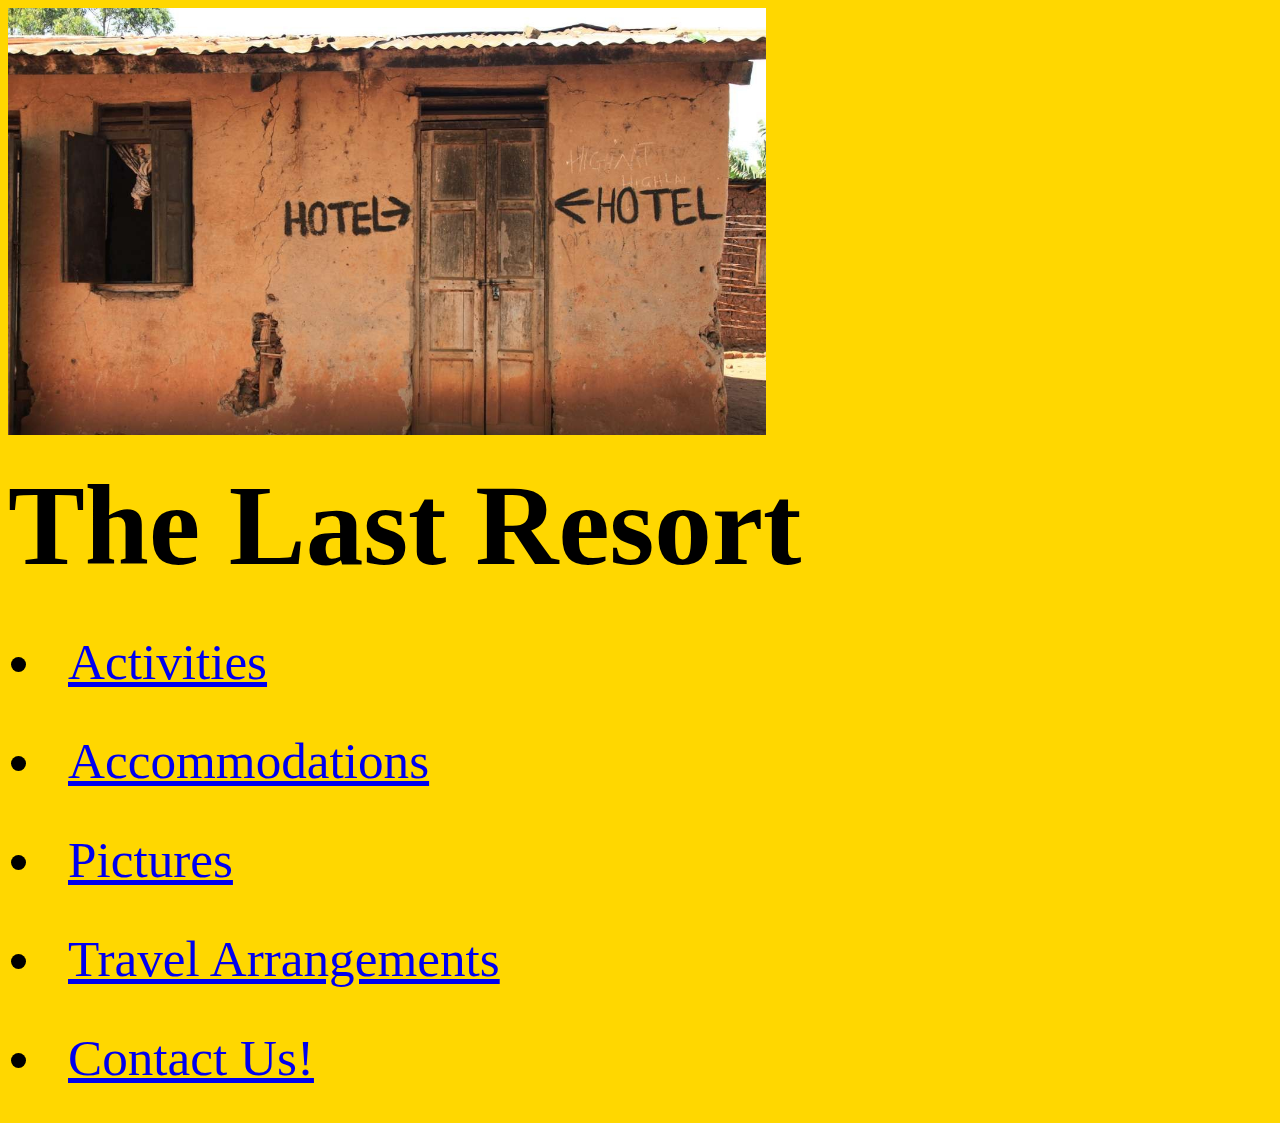
<file: index.html>
<!DOCTYPE html>
<html>
  <img id="hotel" src="images/hotel.jpg" alt ="Picture of the hotel.">
  <head>

    <link href="css/index.css" rel="stylesheet" type="text/css">
    <title>The Last Resort</title>
  </head>
  <body>
    <h1>The Last Resort</h1>

    <p>
      <ul>
        <li><a href="activities.html">Activities</a></li>
        <li><a href="accommodations.html">Accommodations</a></li>
        <li><a href="pictures.html">Pictures</a></li>
        <li><a href="Travel-arrangements.html">Travel Arrangements</a></li>
        <li><a href="contact.html">Contact Us!</a></li>



    </p>
  </body>
</html>
</file>
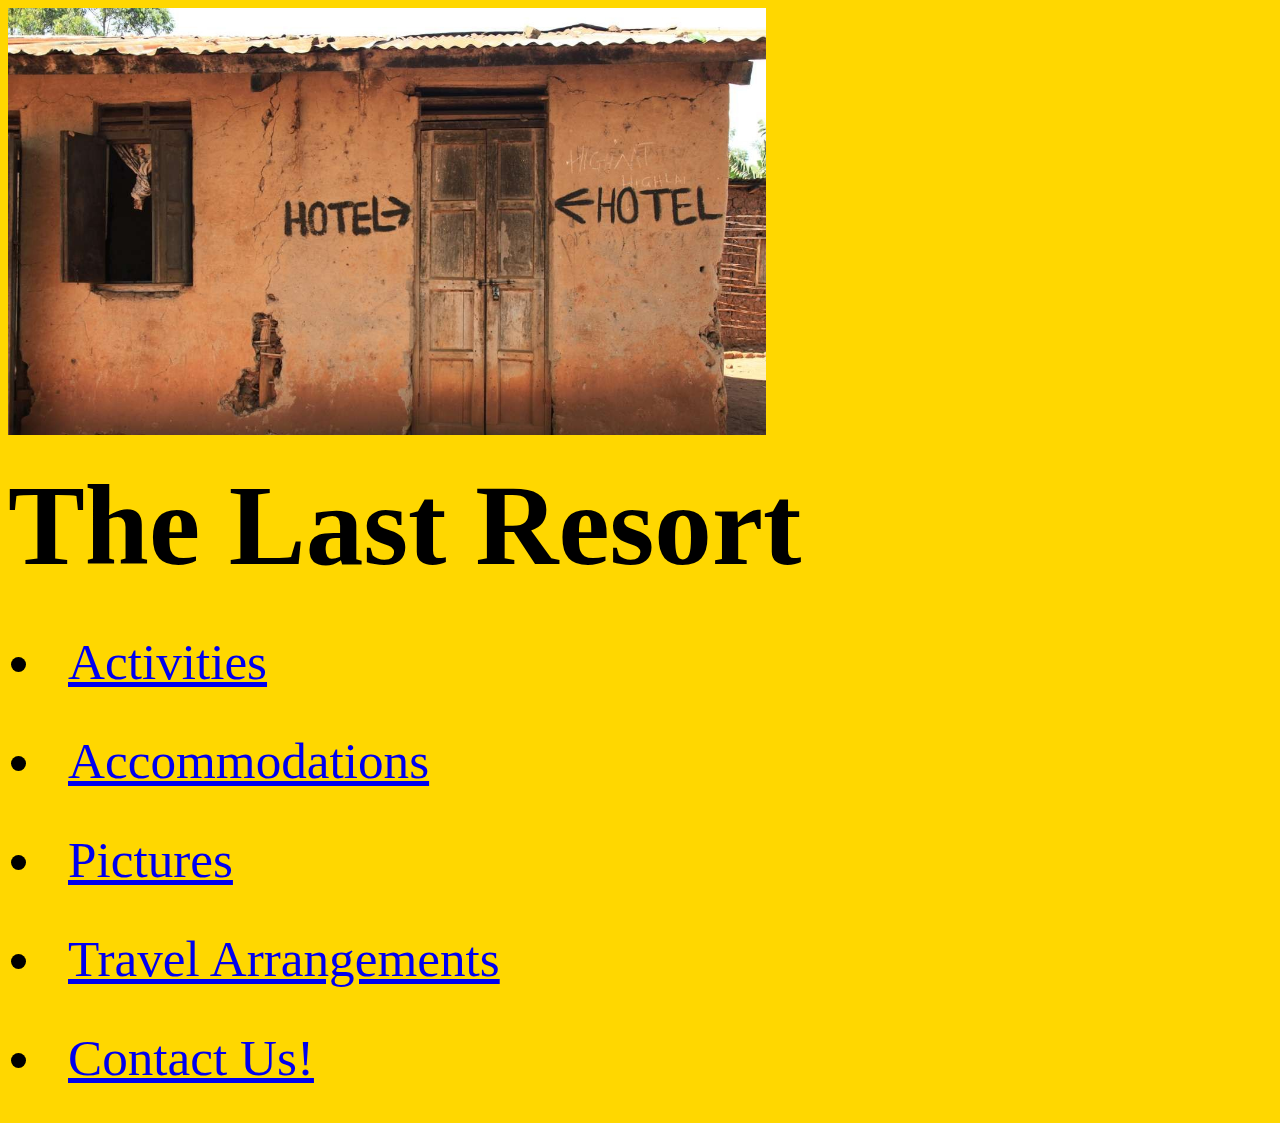
<file: html/index.html>
<!DOCTYPE html>
<html>
  <img id="hotel" src="../images/hotel.jpg" alt ="Picture of the hotel.">
  <head>

    <link href="../css/index.css" rel="stylesheet" type="text/css">
    <title>The Last Resort</title>
  </head>
  <body>
    <h1>The Last Resort</h1>

    <p>
      <ul>
        <li><a href="activities.html">Activities</a></li>
        <li><a href="accommodations.html">Accommodations</a></li>
        <li><a href="pictures.html">Pictures</a></li>
        <li><a href="Travel-arrangements.html">Travel Arrangements</a></li>
        <li><a href="contact.html">Contact Us!</a></li>



    </p>
  </body>
</html>
</file>
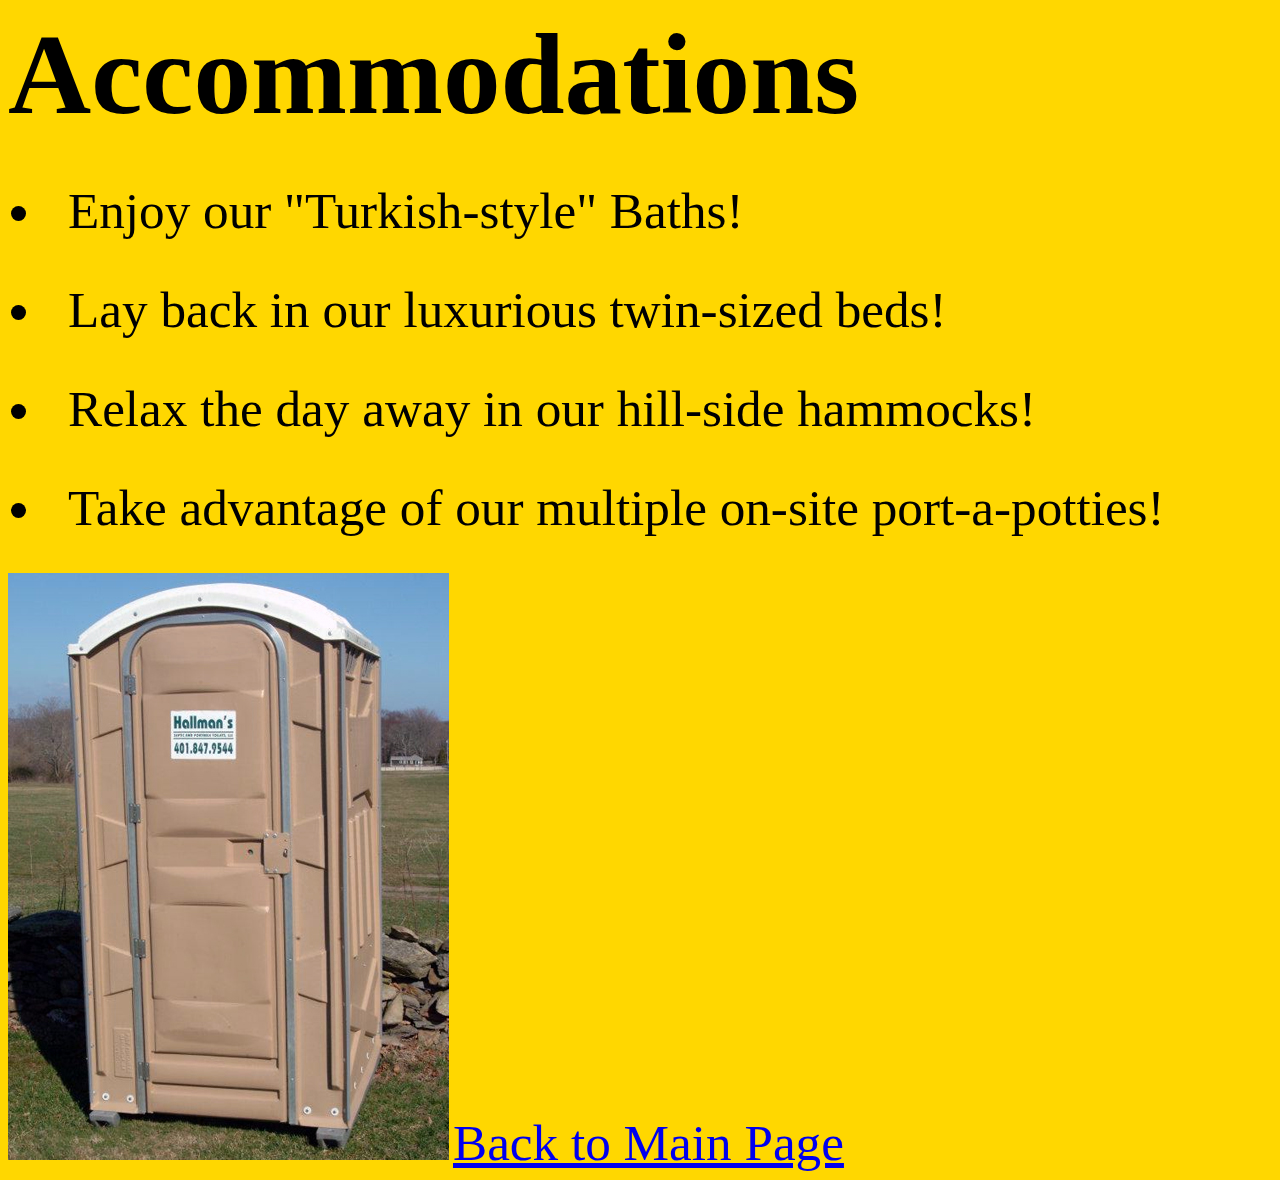
<file: accommodations.html>
<!DOCTYPE html>
<html>
  <head>
    <link href="css/index.css" rel="stylesheet" type="text/css">
    <title>Accommodations</title>
  </head>
  <body>
    <h1>Accommodations</h1>
    <ul>
      <li>Enjoy our "Turkish-style" Baths!</li>
      <li>Lay back in our luxurious twin-sized beds!</li>
      <li>Relax the day away in our hill-side hammocks!</li>
      <li>Take advantage of our multiple on-site port-a-potties!</li>
    </ul>
    <img src="images/port-a-potty.jpg" alt="Picture of Port-a-Potty">
    <a href="index.html">Back to Main Page</a>
  </body>
</html>
</file>
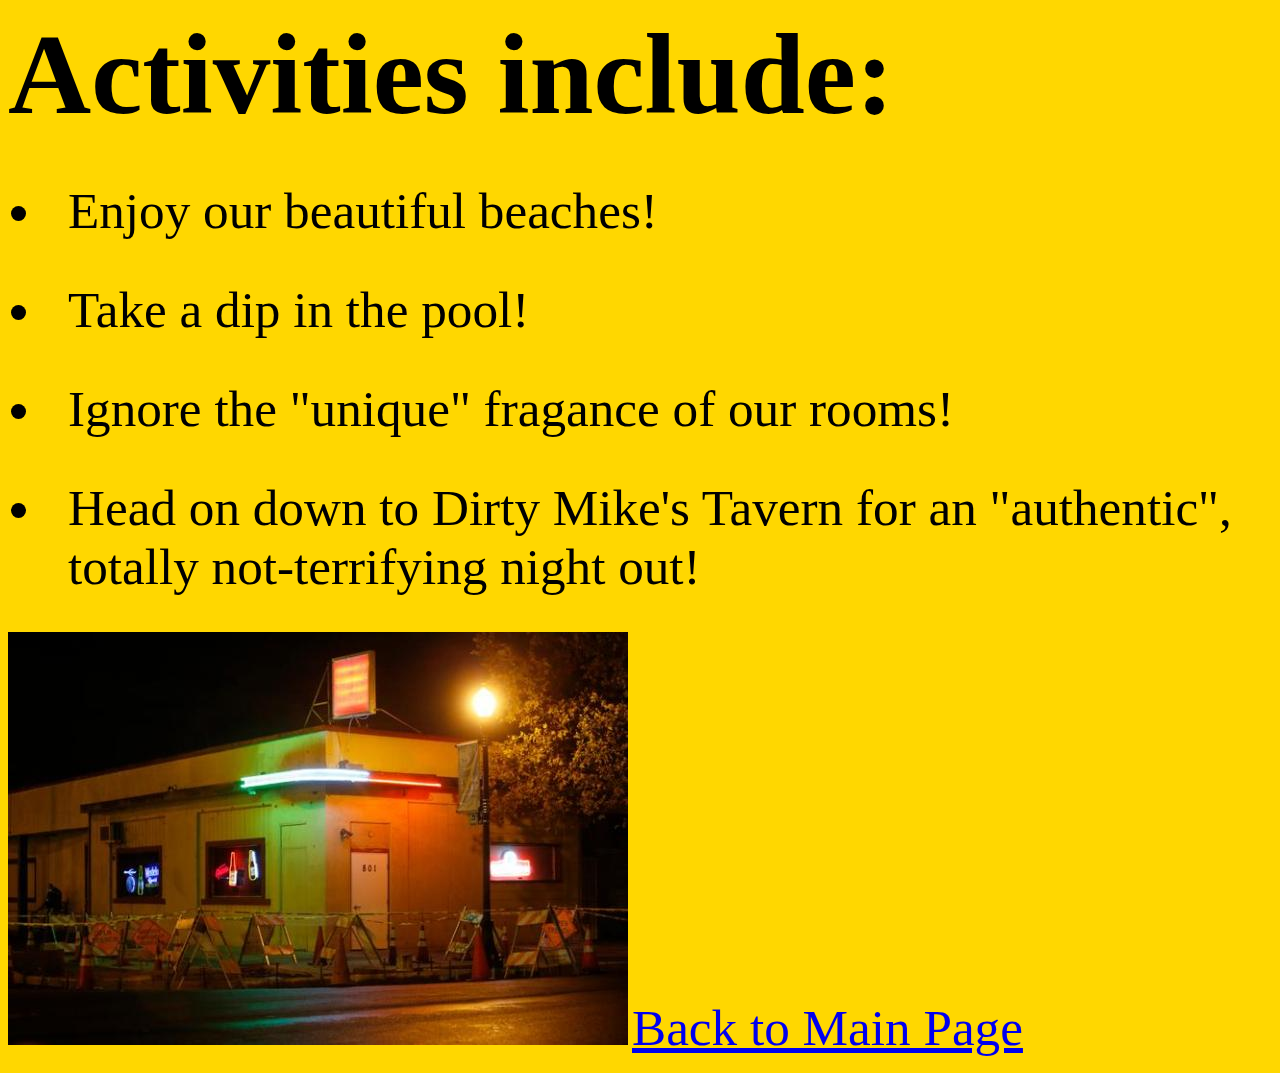
<file: activities.html>
<!DOCTYPE html>
<html>
  <head>
    <link href="css/index.css" rel="stylesheet" type="text/css">
    <title>Activities</title>
  </head>
  <body>
    <h1>Activities include:</h1>

    <p>
      <ul>
        <li>Enjoy our beautiful beaches!</li>
        <li>Take a dip in the pool!</li>
        <li>Ignore the "unique" fragance of our rooms!</li>
        <li>Head on down to Dirty Mike's Tavern for an "authentic", totally not-terrifying night out!</li>
      </ul>
      <img src="images/dirty-mikes.jpg" alt="Picture of Dirty Mike's Tavern">

      <a href="index.html">Back to Main Page</a>


    </p>
  </body>
</html>
</file>
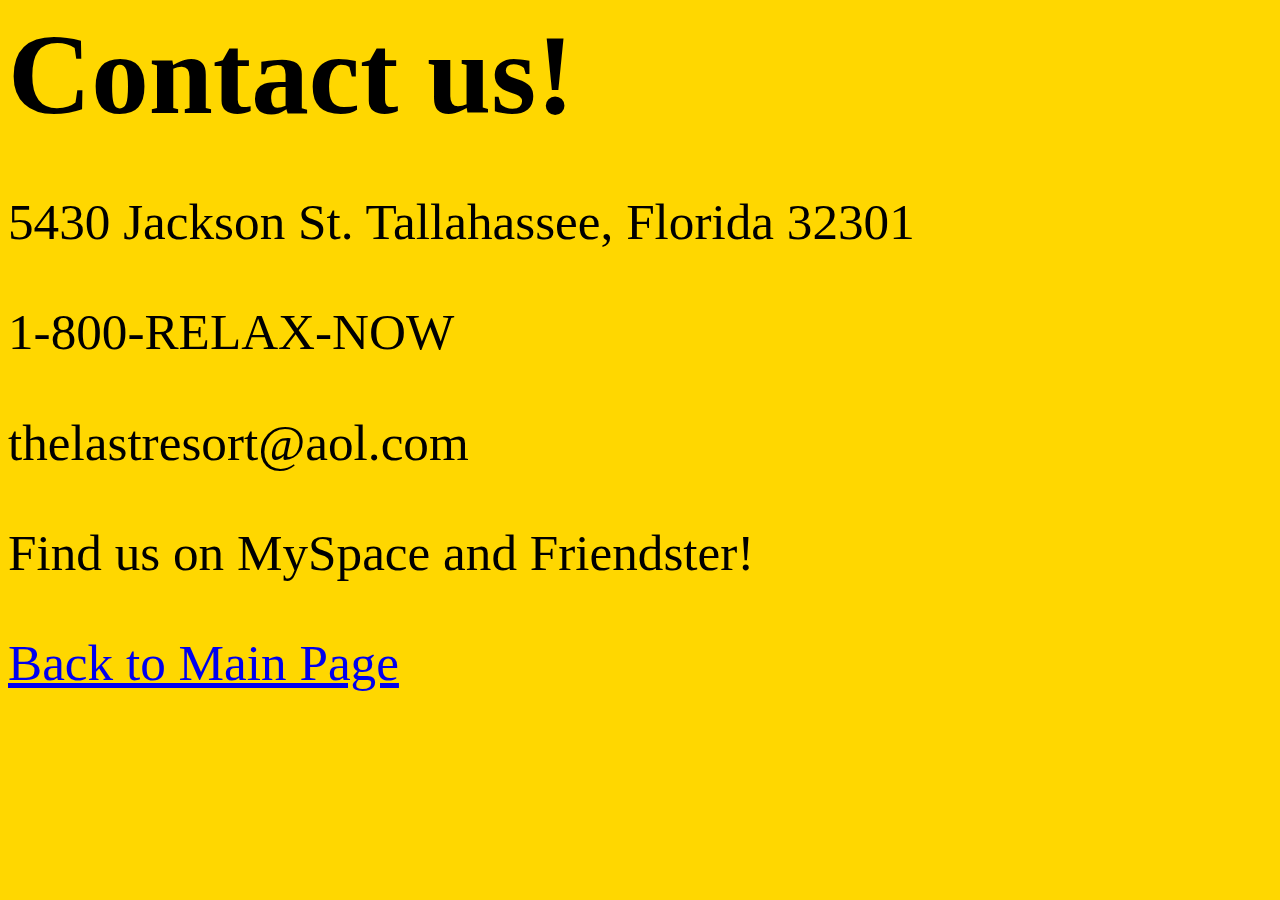
<file: contact.html>
<!DOCTYPE html>
<html>
  <head>
    <link href="css/index.css" rel="stylesheet" type="text/css">
    <title>Contact Us</title>
  </head>
  <body>
    <h1>Contact us!</h1>

      <p id="contact">5430 Jackson St. Tallahassee, Florida 32301</p>
      <p id="contact">1-800-RELAX-NOW</p>
      <p id="contact">thelastresort@aol.com</p>
      <P id="contact">Find us on MySpace and Friendster!</p>

      <a href="index.html">Back to Main Page</a>

  </body>
</html>
</file>
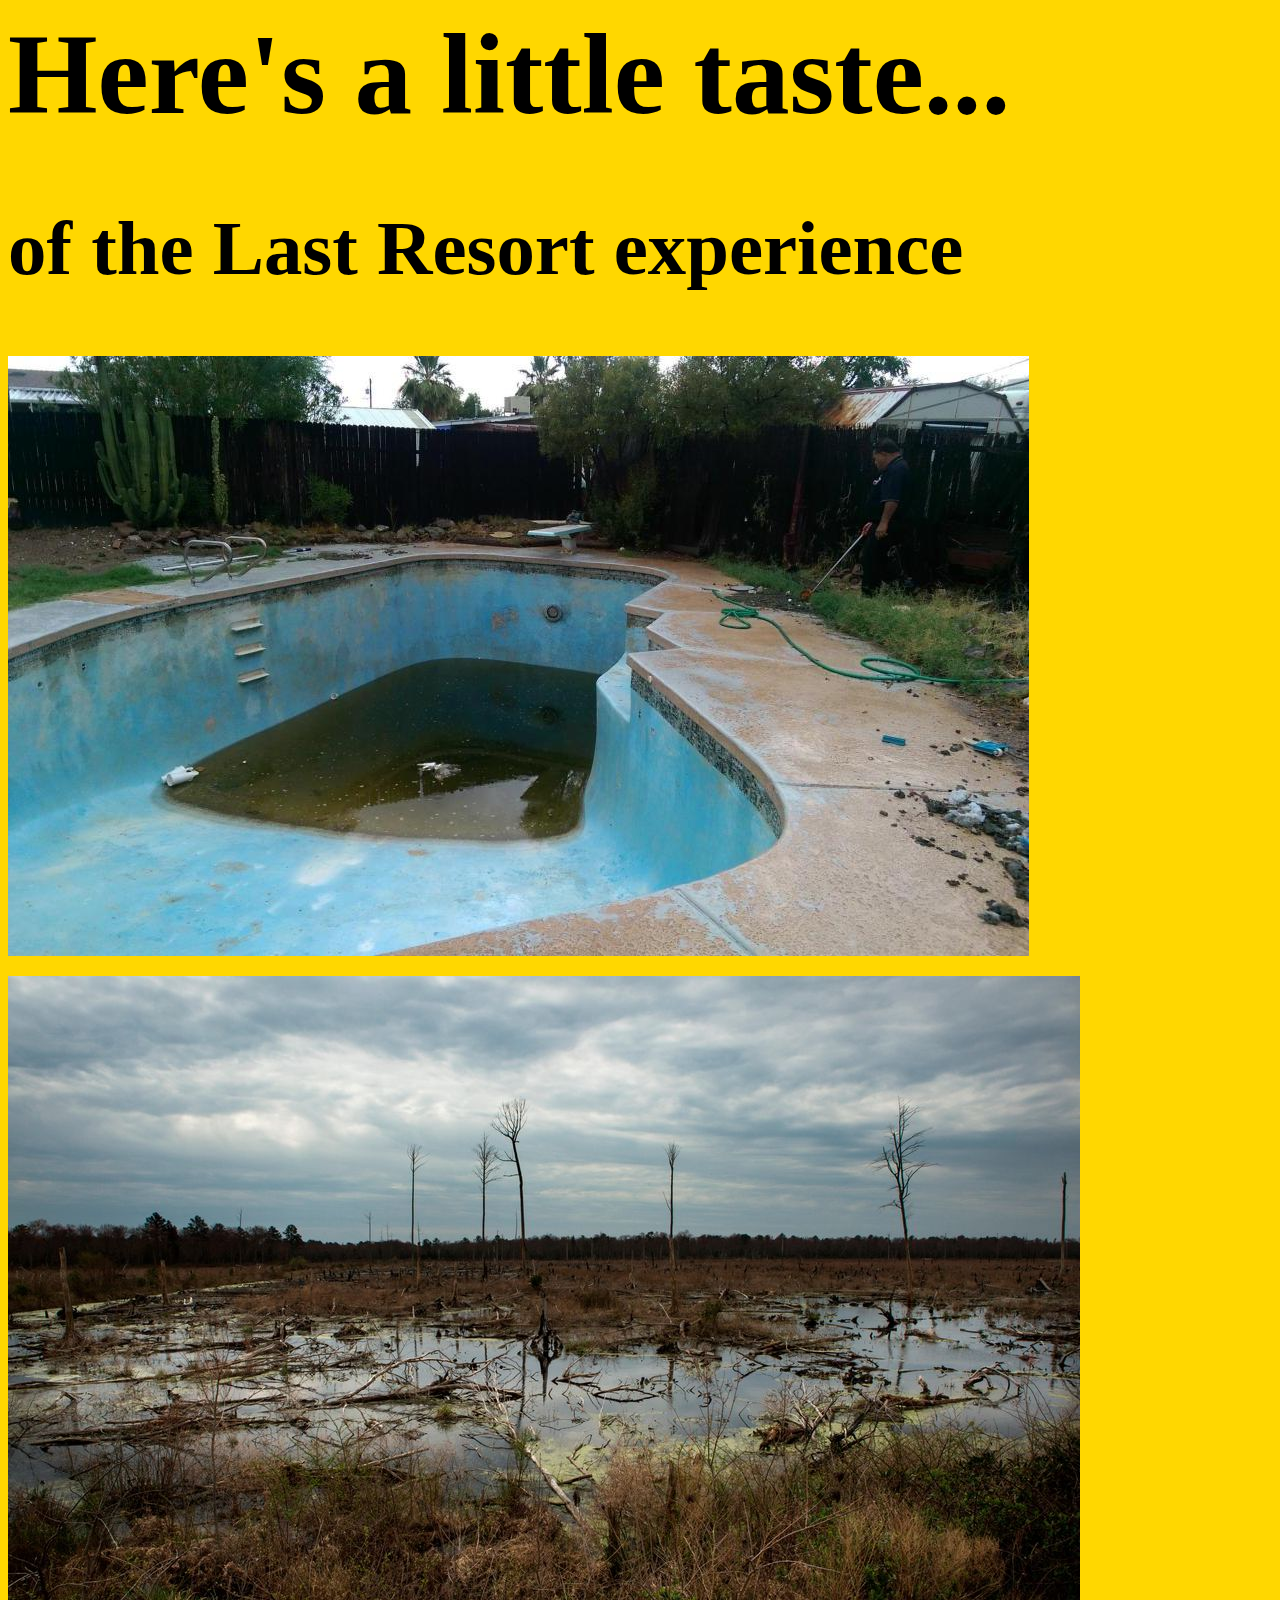
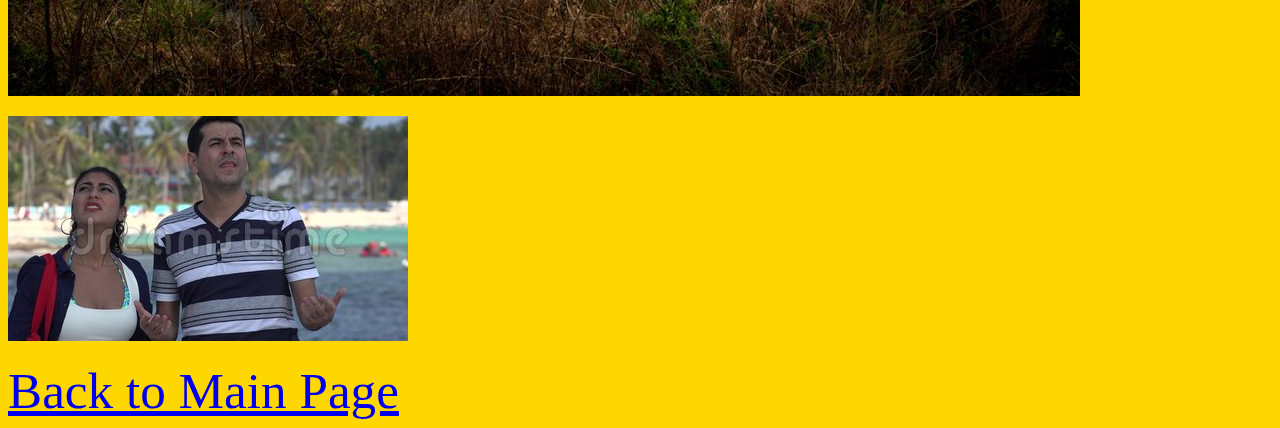
<file: pictures.html>
<!DOCTYPE html>
<html>
  <head>
    <link href="css/index.css" rel="stylesheet" type="text/css">
    <title>Pictures</title>
  </head>
  <body>
    <h1>Here's a little taste...</h1>
    <h2>of the Last Resort experience</h2>
    <p><img src="images/pool.jpg" alt="Photo of the scenic pool"></p>
    <p><img src="images/swamp.jpg" alt="Photo of the local swamp outside the resort"></p>
    <p><img src="images/confused.jpg" alt="photo of real tourists enjoying our resort"></p>
    <a href="index.html">Back to Main Page</a>
  </body>
</html>
</file>
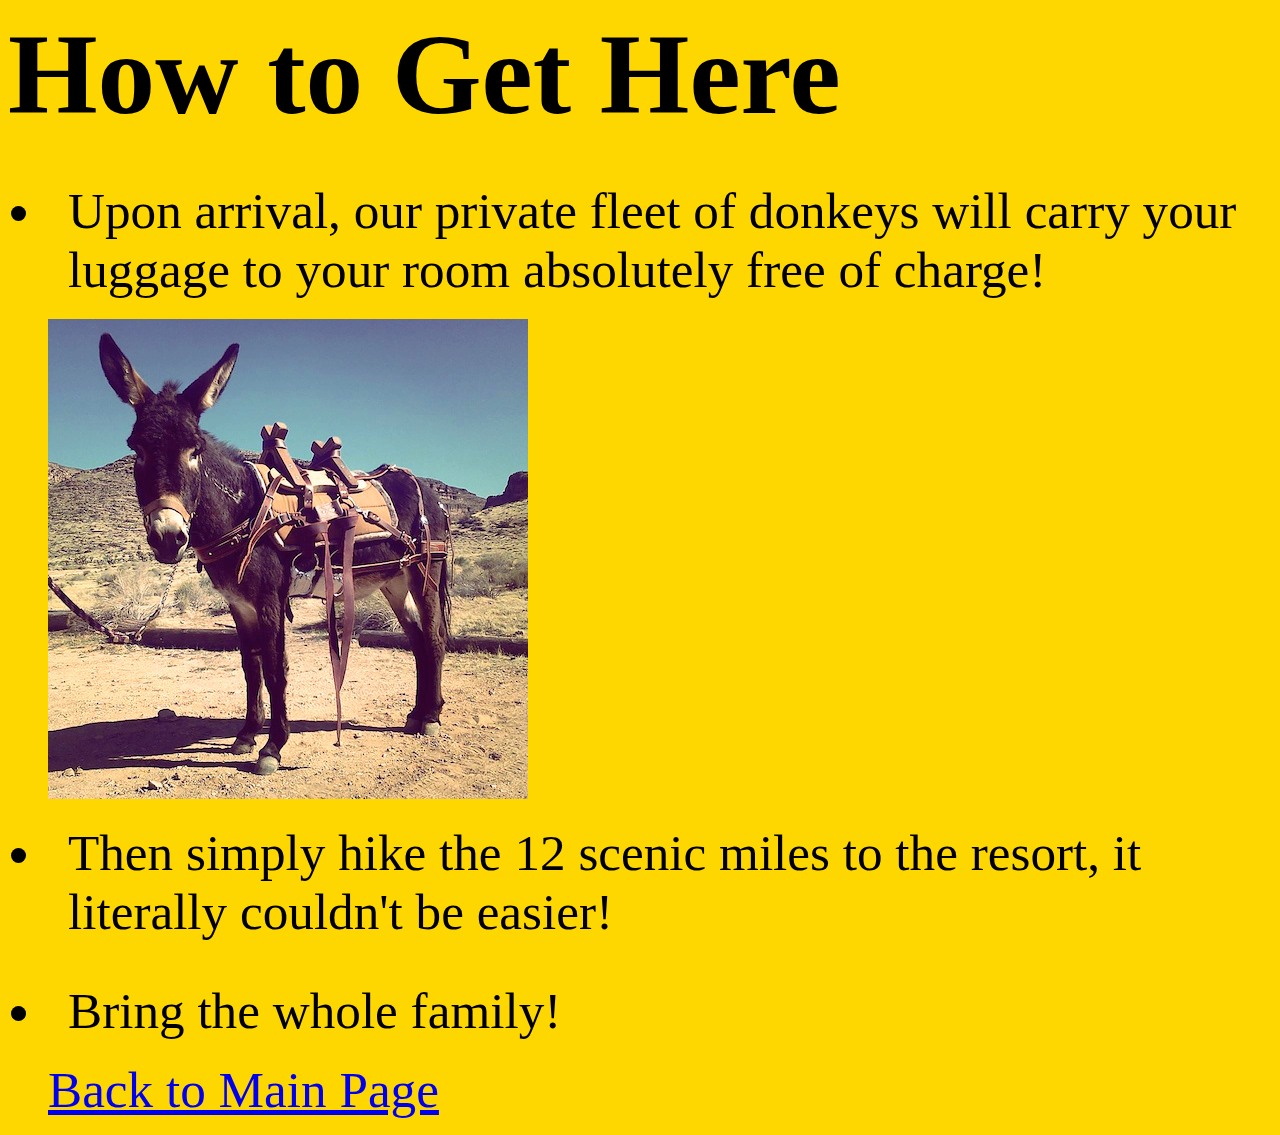
<file: travel-arrangements.html>
<!DOCTYPE html>
<html>
  <head>
    <link href="css/index.css" rel="stylesheet" type="text/css">
    <title>Travel Arrangements</title>
  </head>
  <body>
    <h1>How to Get Here</h1>
    <ul>
      <li>Upon arrival, our private fleet of donkeys will carry your luggage to your room absolutely free of charge!</li>
      <img src="images/donkey.jpg" alt="Picture of our fine steed.">
      <li>Then simply hike the 12 scenic miles to the resort, it literally couldn't be easier!</li>
      <li>Bring the whole family!</li>
      <a href="index.html">Back to Main Page</a>
    </ul>
  </body>
</html>
</file>
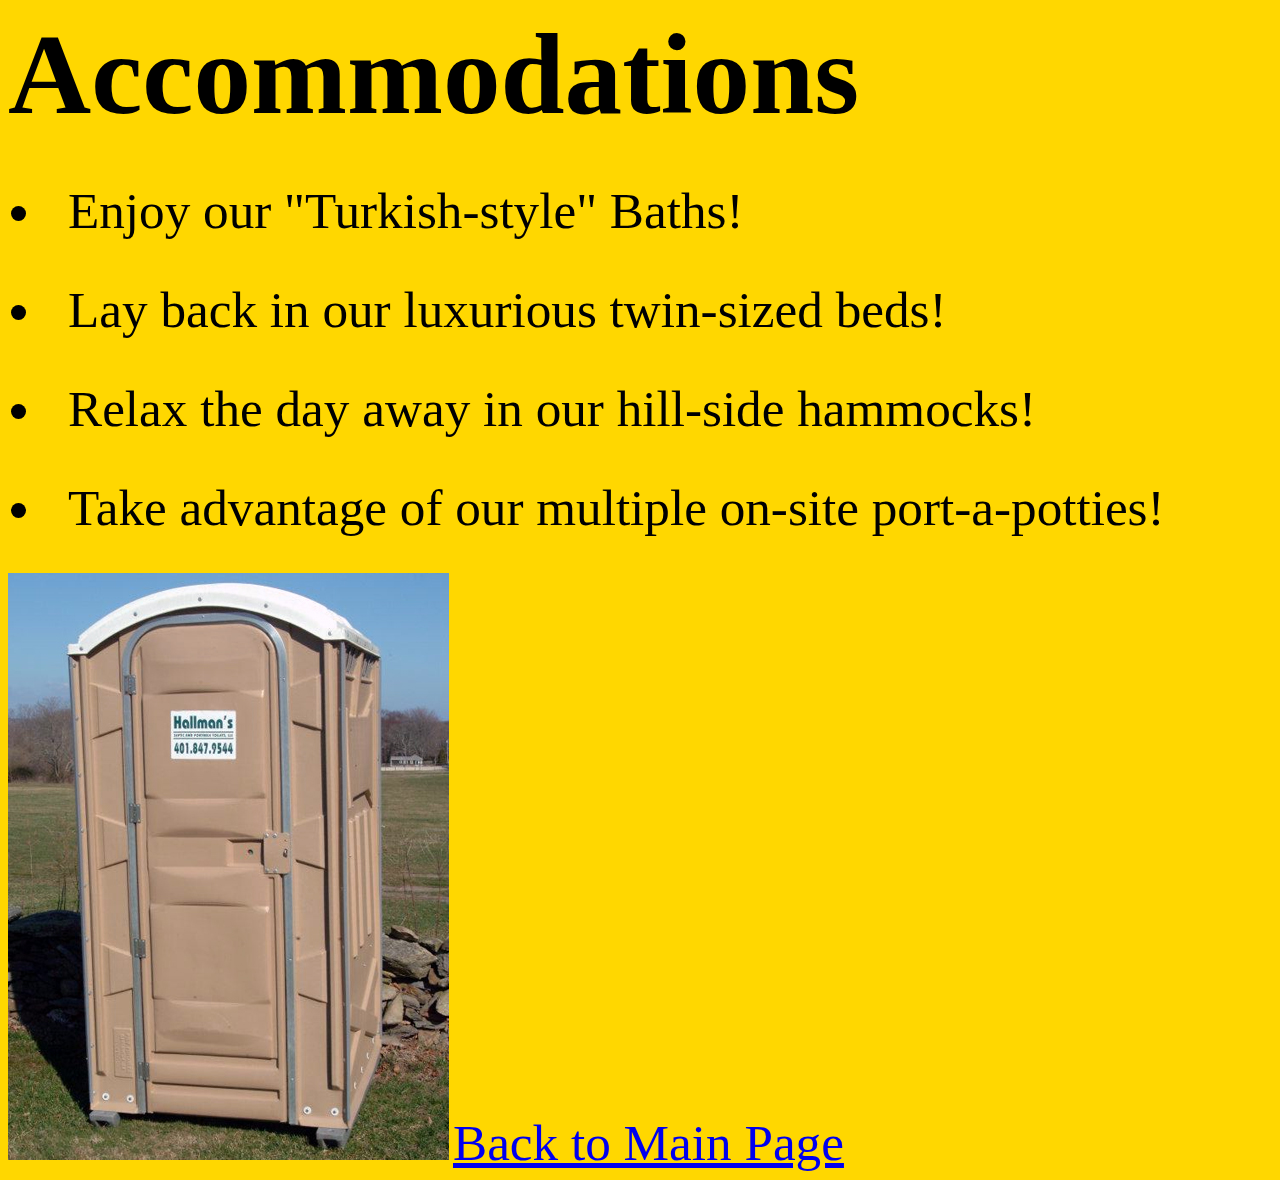
<file: html/accommodations.html>
<!DOCTYPE html>
<html>
  <head>
    <link href="../css/index.css" rel="stylesheet" type="text/css">
    <title>Accommodations</title>
  </head>
  <body>
    <h1>Accommodations</h1>
    <ul>
      <li>Enjoy our "Turkish-style" Baths!</li>
      <li>Lay back in our luxurious twin-sized beds!</li>
      <li>Relax the day away in our hill-side hammocks!</li>
      <li>Take advantage of our multiple on-site port-a-potties!</li>
    </ul>
    <img src="../images/port-a-potty.jpg" alt="Picture of Port-a-Potty">
    <a href="index.html">Back to Main Page</a>
  </body>
</html>
</file>
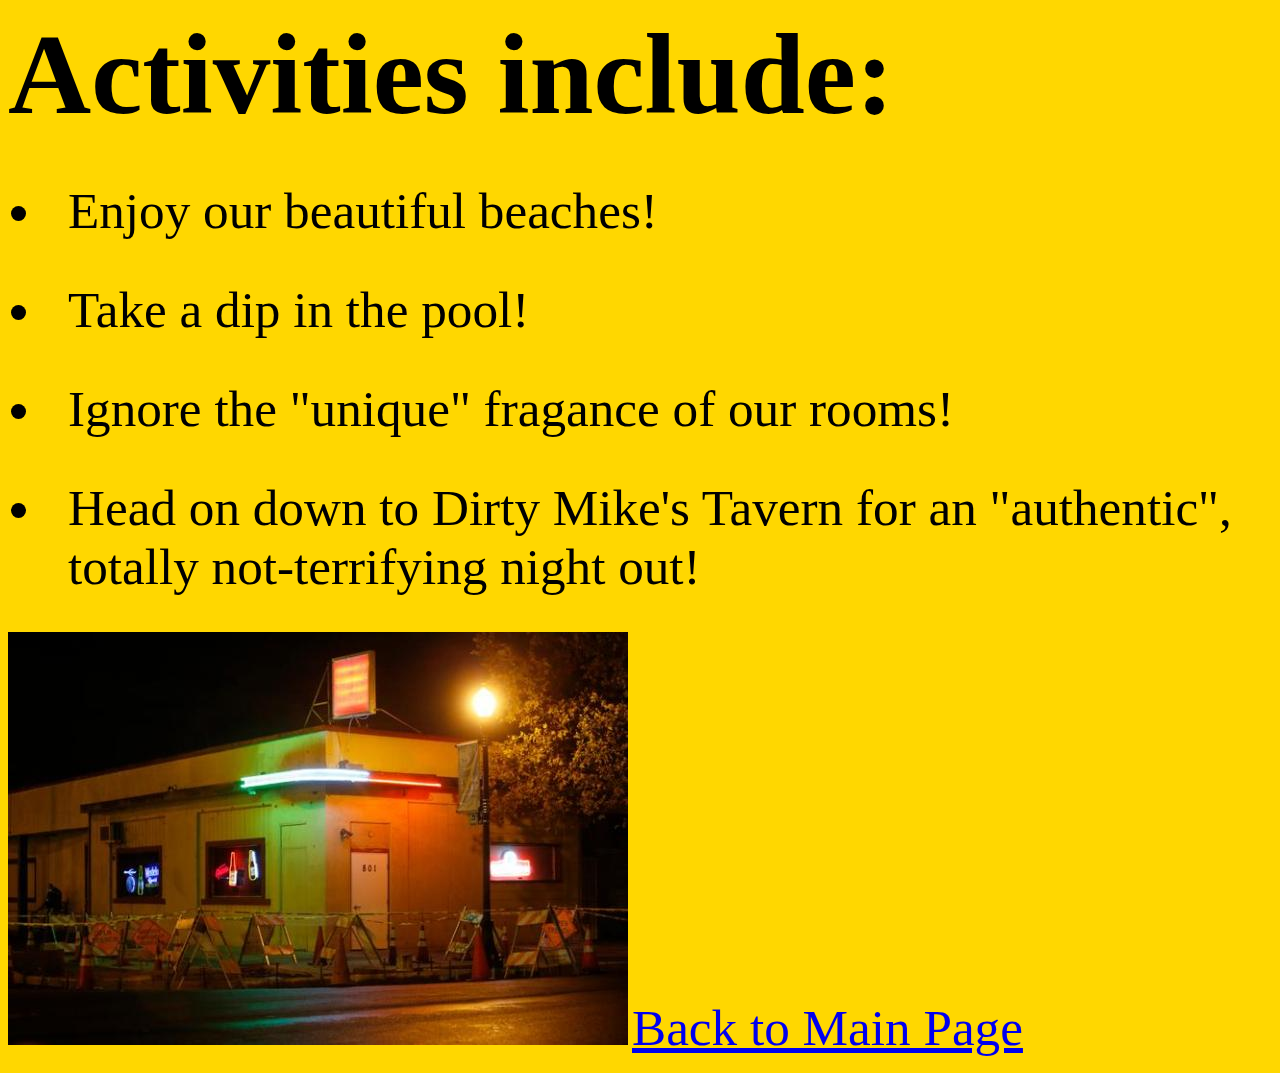
<file: html/activities.html>
<!DOCTYPE html>
<html>
  <head>
    <link href="../css/index.css" rel="stylesheet" type="text/css">
    <title>Activities</title>
  </head>
  <body>
    <h1>Activities include:</h1>

    <p>
      <ul>
        <li>Enjoy our beautiful beaches!</li>
        <li>Take a dip in the pool!</li>
        <li>Ignore the "unique" fragance of our rooms!</li>
        <li>Head on down to Dirty Mike's Tavern for an "authentic", totally not-terrifying night out!</li>
      </ul>
      <img src="../images/dirty-mikes.jpg" alt="Picture of Dirty Mike's Tavern">

      <a href="index.html">Back to Main Page</a>


    </p>
  </body>
</html>
</file>
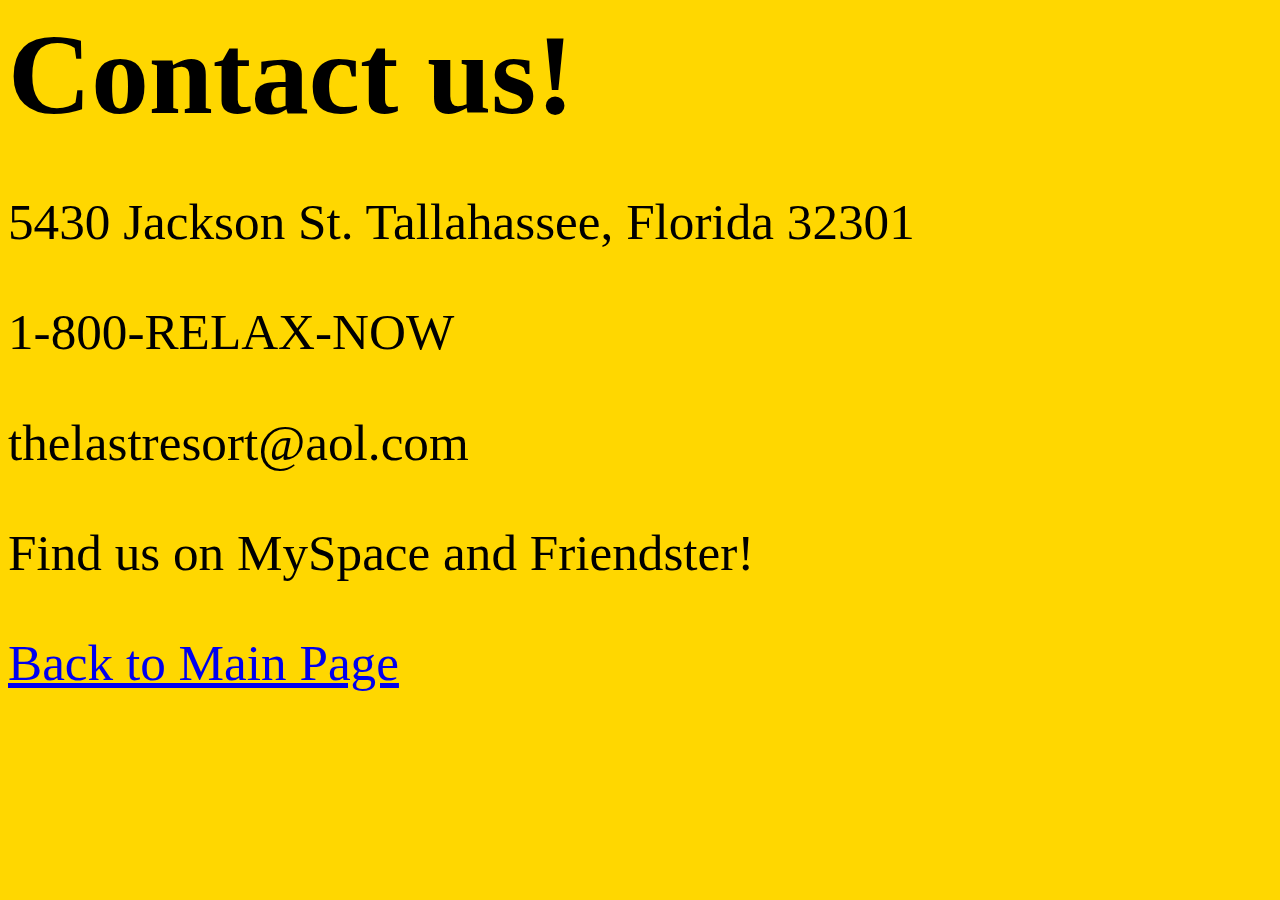
<file: html/contact.html>
<!DOCTYPE html>
<html>
  <head>
    <link href="../css/index.css" rel="stylesheet" type="text/css">
    <title>Contact Us</title>
  </head>
  <body>
    <h1>Contact us!</h1>

      <p id="contact">5430 Jackson St. Tallahassee, Florida 32301</p>
      <p id="contact">1-800-RELAX-NOW</p>
      <p id="contact">thelastresort@aol.com</p>
      <P id="contact">Find us on MySpace and Friendster!</p>

      <a href="index.html">Back to Main Page</a>

  </body>
</html>
</file>
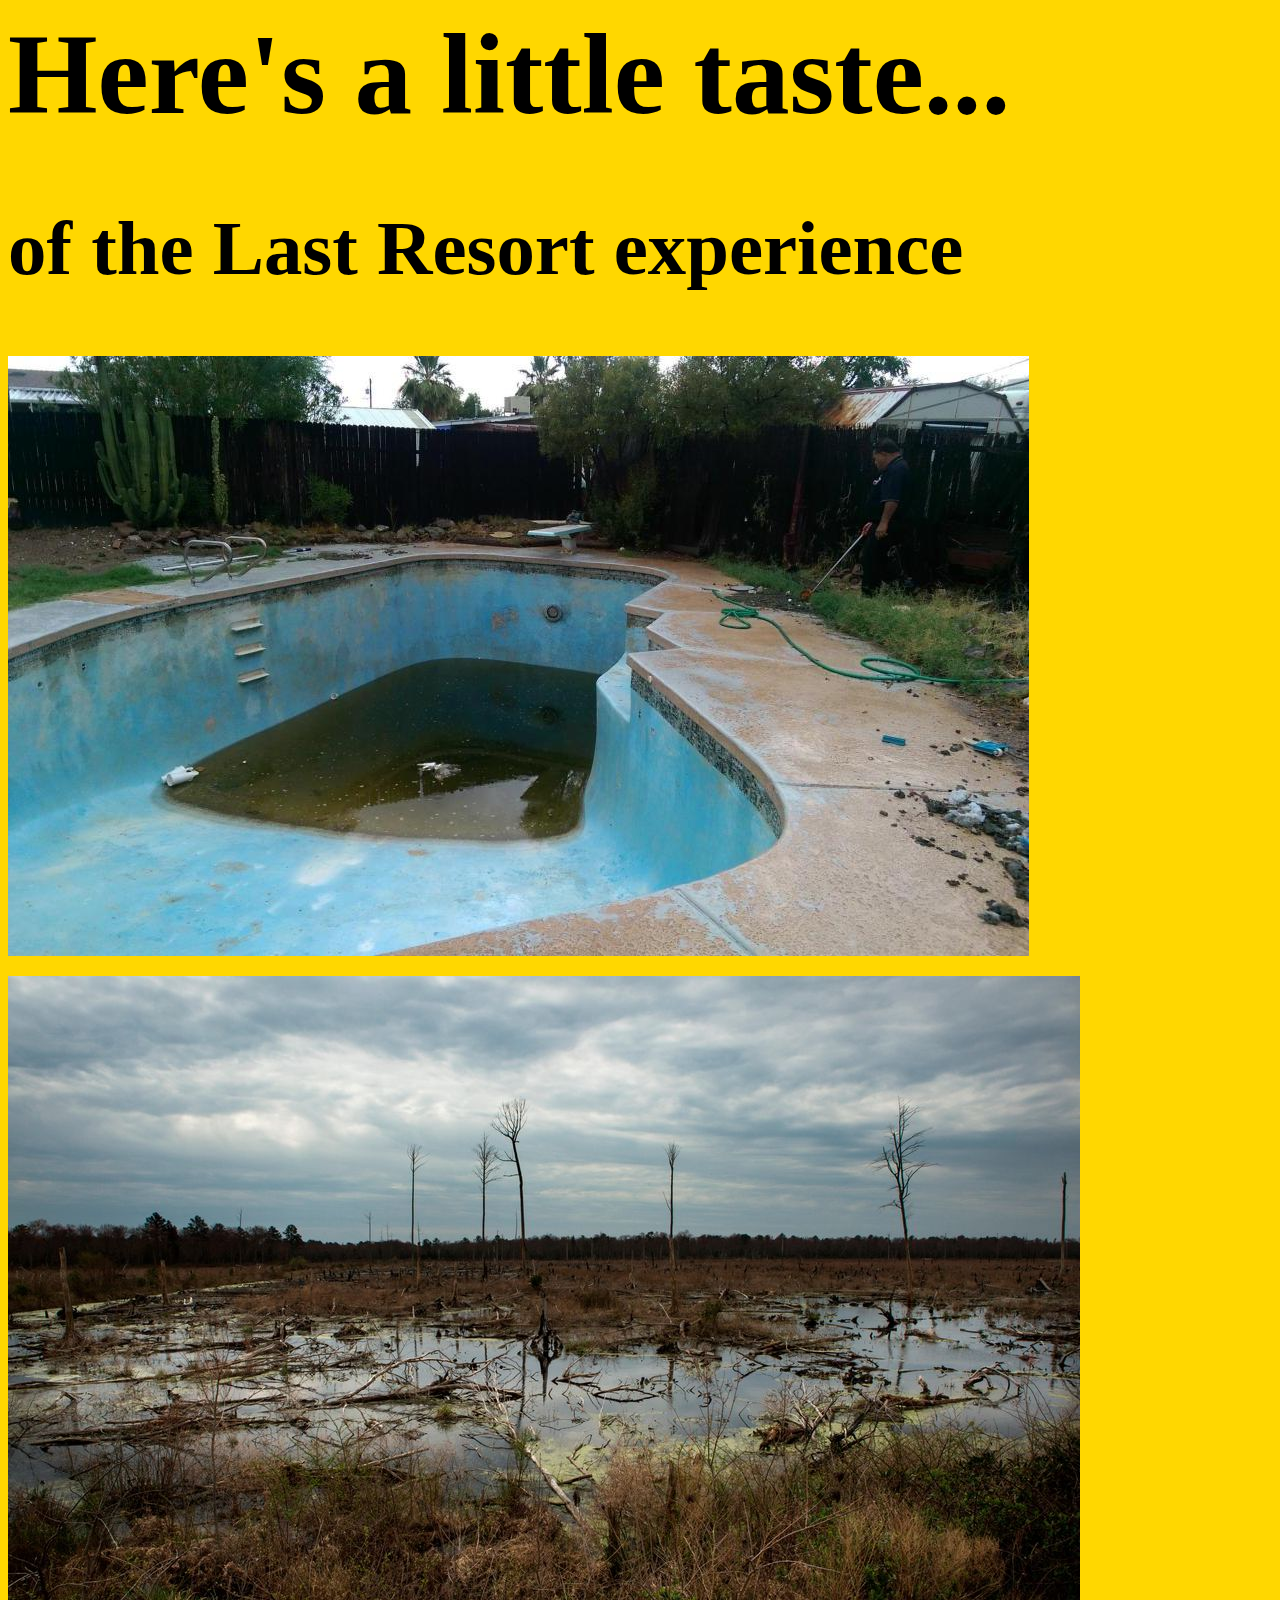
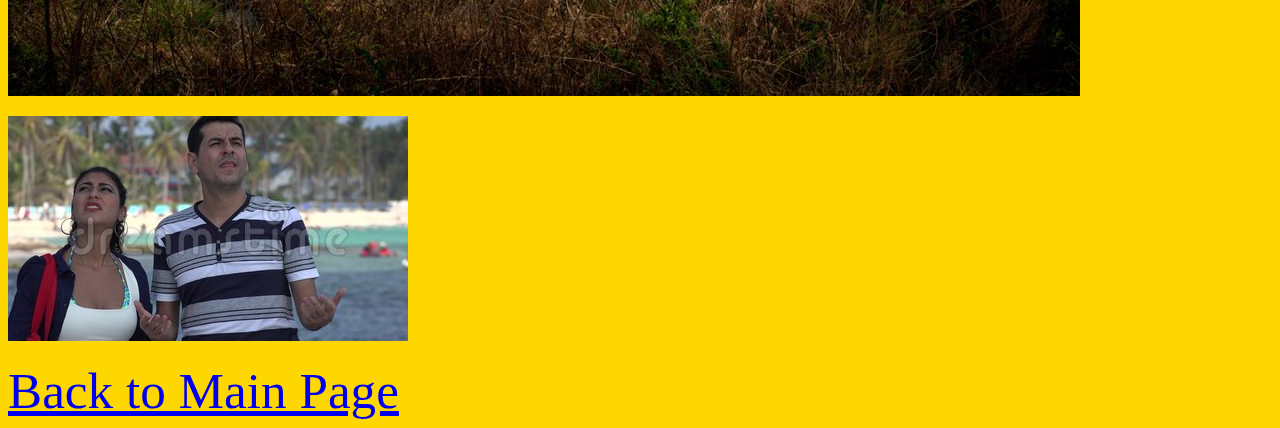
<file: html/pictures.html>
<!DOCTYPE html>
<html>
  <head>
    <link href="../css/index.css" rel="stylesheet" type="text/css">
    <title>Pictures</title>
  </head>
  <body>
    <h1>Here's a little taste...</h1>
    <h2>of the Last Resort experience</h2>
    <p><img src="../images/pool.jpg" alt="Photo of the scenic pool"></p>
    <p><img src="../images/swamp.jpg" alt="Photo of the local swamp outside the resort"></p>
    <p><img src="../images/confused.jpg" alt="photo of real tourists enjoying our resort"></p>
    <a href="index.html">Back to Main Page</a>
  </body>
</html>
</file>
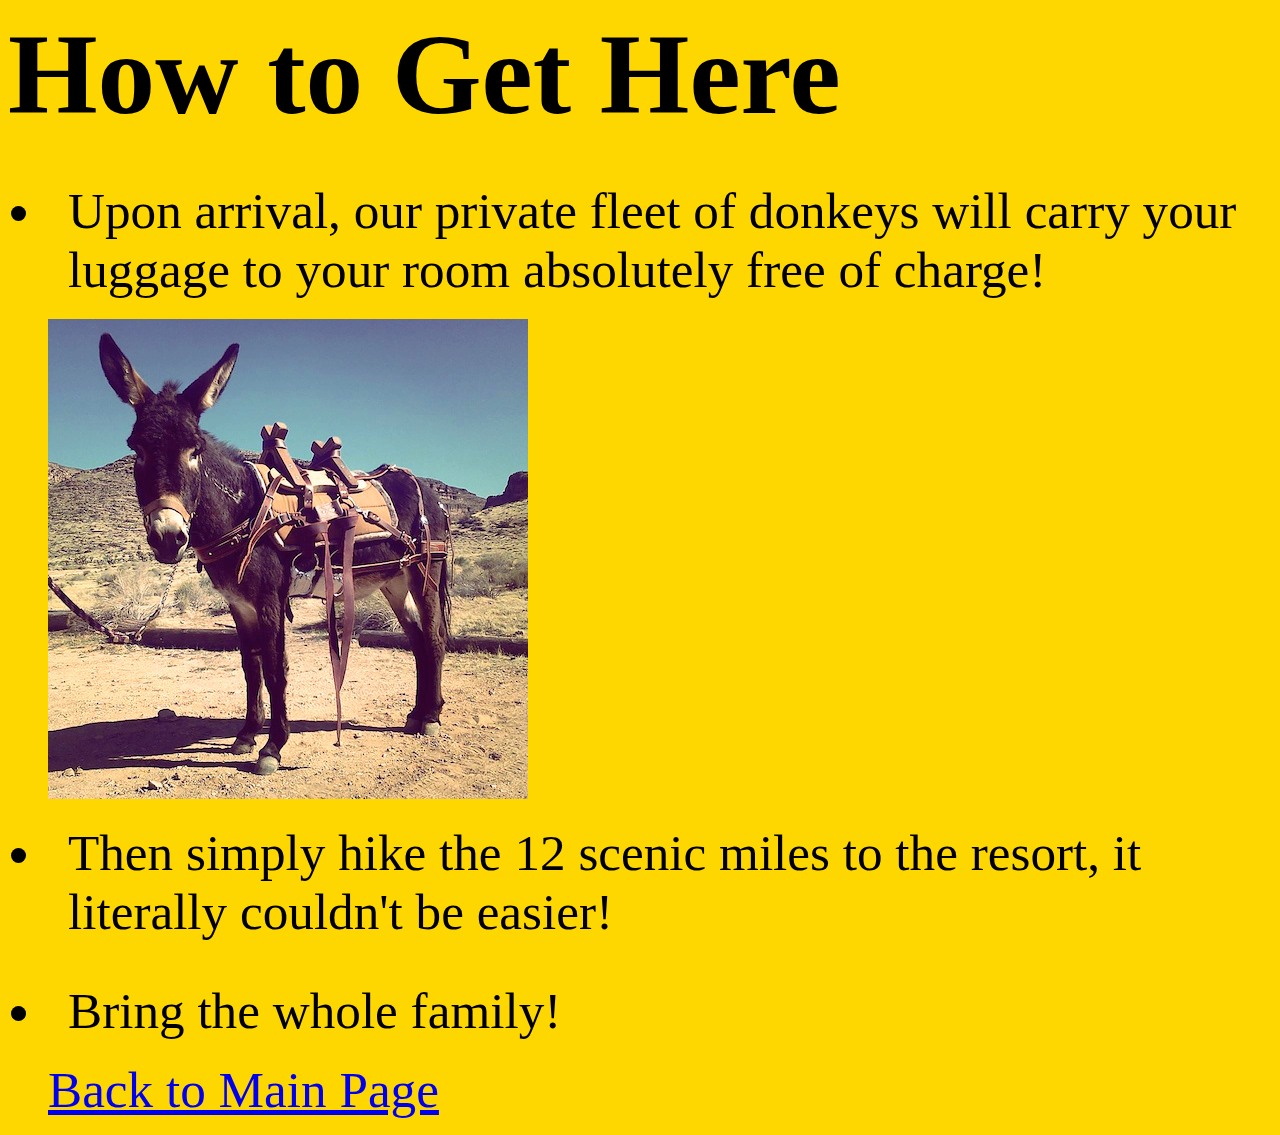
<file: html/travel-arrangements.html>
<!DOCTYPE html>
<html>
  <head>
    <link href="../css/index.css" rel="stylesheet" type="text/css">
    <title>Travel Arrangements</title>
  </head>
  <body>
    <h1>How to Get Here</h1>
    <ul>
      <li>Upon arrival, our private fleet of donkeys will carry your luggage to your room absolutely free of charge!</li>
      <img src="../images/donkey.jpg" alt="Picture of our fine steed.">
      <li>Then simply hike the 12 scenic miles to the resort, it literally couldn't be easier!</li>
      <li>Bring the whole family!</li>
      <a href="index.html">Back to Main Page</a>
    </ul>
  </body>
</html>
</file>
<file: css/index.css>
body {
  background-color: gold;
}
h1 {
  font-size: 9vw;
  margin-top: 0;
  margin-bottom: 20px;
}

h2 {
  font-size: 6vw;
}

#hotel {
  width: 60%;
  margin-bottom: 20px;
}

li {
  font-size: 4vw;
  padding: 20px;
}
a {
  font-size: 4vw;
}

#contact {
  font-size: 4vw;
}
</file>
